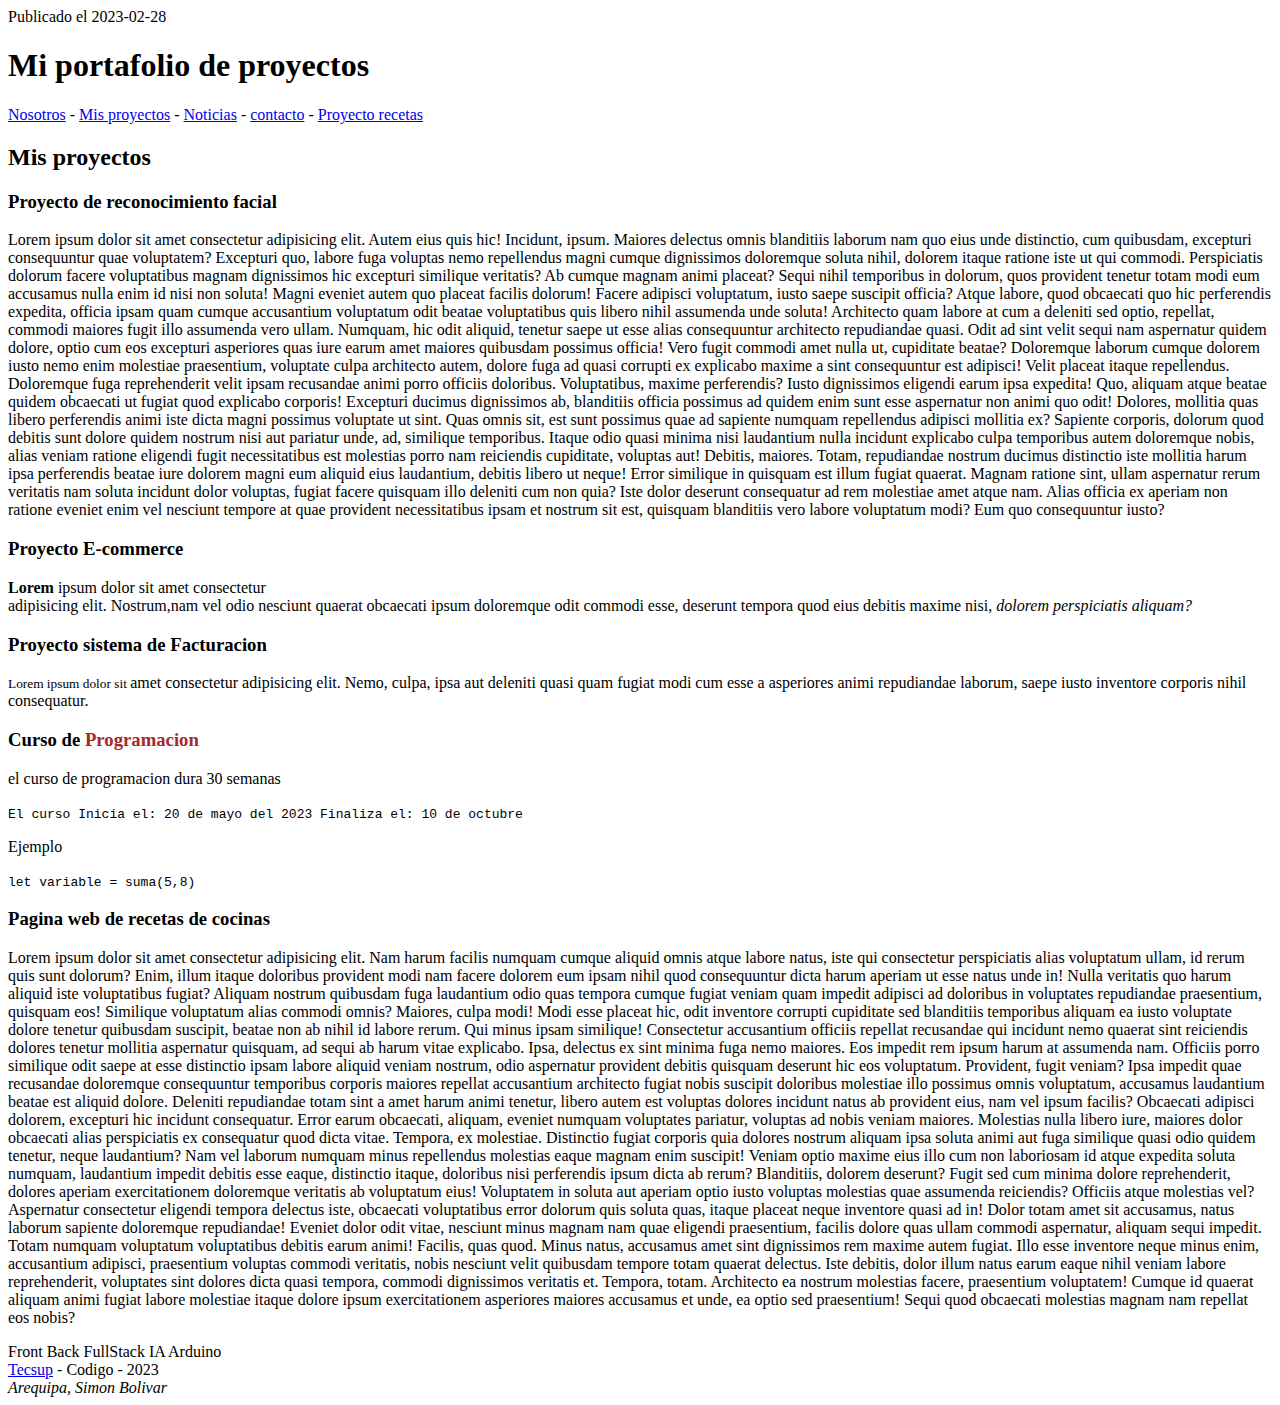
<file: Semana1/Dia1/index.html>
<!DOCTYPE html>

<html lang="es">
  <head>
    <style>
      .resaltar {
        color: brown;
      }
    </style>
  </head>
  <body>
    <header>
      <time datetime="2023-02-28" pubdate> Publicado el 2023-02-28</time>
      <h1>Mi portafolio de proyectos</h1>
    </header>
    <nav>
      <a href="https://www.google.com" target="_blank">Nosotros</a> -
      <a href="https://www.google.com" target="_blank">Mis proyectos</a> -
      <a href="https://www.youtube.com" target="_blank">Noticias</a> -
      <a href="https://www.youtube.com" target="_blank">contacto</a> -
      <a href="#recetas">Proyecto recetas </a>
    </nav>
    <main>
      <section>
        <h2>Mis proyectos</h2>
        <article>
          <h3>Proyecto de reconocimiento facial</h3>
          <p>
            Lorem ipsum dolor sit amet consectetur adipisicing elit. Autem eius
            quis hic! Incidunt, ipsum. Maiores delectus omnis blanditiis laborum
            nam quo eius unde distinctio, cum quibusdam, excepturi consequuntur
            quae voluptatem? Excepturi quo, labore fuga voluptas nemo
            repellendus magni cumque dignissimos doloremque soluta nihil,
            dolorem itaque ratione iste ut qui commodi. Perspiciatis dolorum
            facere voluptatibus magnam dignissimos hic excepturi similique
            veritatis? Ab cumque magnam animi placeat? Sequi nihil temporibus in
            dolorum, quos provident tenetur totam modi eum accusamus nulla enim
            id nisi non soluta! Magni eveniet autem quo placeat facilis dolorum!
            Facere adipisci voluptatum, iusto saepe suscipit officia? Atque
            labore, quod obcaecati quo hic perferendis expedita, officia ipsam
            quam cumque accusantium voluptatum odit beatae voluptatibus quis
            libero nihil assumenda unde soluta! Architecto quam labore at cum a
            deleniti sed optio, repellat, commodi maiores fugit illo assumenda
            vero ullam. Numquam, hic odit aliquid, tenetur saepe ut esse alias
            consequuntur architecto repudiandae quasi. Odit ad sint velit sequi
            nam aspernatur quidem dolore, optio cum eos excepturi asperiores
            quas iure earum amet maiores quibusdam possimus officia! Vero fugit
            commodi amet nulla ut, cupiditate beatae? Doloremque laborum cumque
            dolorem iusto nemo enim molestiae praesentium, voluptate culpa
            architecto autem, dolore fuga ad quasi corrupti ex explicabo maxime
            a sint consequuntur est adipisci! Velit placeat itaque repellendus.
            Doloremque fuga reprehenderit velit ipsam recusandae animi porro
            officiis doloribus. Voluptatibus, maxime perferendis? Iusto
            dignissimos eligendi earum ipsa expedita! Quo, aliquam atque beatae
            quidem obcaecati ut fugiat quod explicabo corporis! Excepturi
            ducimus dignissimos ab, blanditiis officia possimus ad quidem enim
            sunt esse aspernatur non animi quo odit! Dolores, mollitia quas
            libero perferendis animi iste dicta magni possimus voluptate ut
            sint. Quas omnis sit, est sunt possimus quae ad sapiente numquam
            repellendus adipisci mollitia ex? Sapiente corporis, dolorum quod
            debitis sunt dolore quidem nostrum nisi aut pariatur unde, ad,
            similique temporibus. Itaque odio quasi minima nisi laudantium nulla
            incidunt explicabo culpa temporibus autem doloremque nobis, alias
            veniam ratione eligendi fugit necessitatibus est molestias porro nam
            reiciendis cupiditate, voluptas aut! Debitis, maiores. Totam,
            repudiandae nostrum ducimus distinctio iste mollitia harum ipsa
            perferendis beatae iure dolorem magni eum aliquid eius laudantium,
            debitis libero ut neque! Error similique in quisquam est illum
            fugiat quaerat. Magnam ratione sint, ullam aspernatur rerum
            veritatis nam soluta incidunt dolor voluptas, fugiat facere quisquam
            illo deleniti cum non quia? Iste dolor deserunt consequatur ad rem
            molestiae amet atque nam. Alias officia ex aperiam non ratione
            eveniet enim vel nesciunt tempore at quae provident necessitatibus
            ipsam et nostrum sit est, quisquam blanditiis vero labore voluptatum
            modi? Eum quo consequuntur iusto?
          </p>
        </article>
        <article>
          <h3>Proyecto E-commerce</h3>
          <p>
            <strong>Lorem</strong> ipsum dolor sit amet consectetur <br />
            adipisicing elit. Nostrum,nam vel odio nesciunt quaerat obcaecati
            ipsum doloremque odit commodi esse, deserunt tempora quod eius
            debitis maxime nisi, <em>dolorem perspiciatis aliquam?</em>
          </p>
        </article>

        <article>
          <h3>Proyecto sistema de Facturacion</h3>
          <p>
            <small>Lorem ipsum dolor sit </small> amet consectetur adipisicing
            elit. Nemo, culpa, ipsa aut deleniti quasi quam fugiat modi cum esse
            a asperiores animi repudiandae laborum, saepe iusto inventore
            corporis nihil consequatur.
          </p>
        </article>
        <article>
          <h3>Curso de <span class="resaltar">Programacion</span></h3>
          <p>el curso de programacion dura 30 semanas</p>
          <code>
            El curso Inicia el: 20 de mayo del 2023 Finaliza el: 10 de octubre
          </code>
          <p>Ejemplo</p>
          <code> let variable = suma(5,8) </code>
        </article>
        <article>
          <h3 id="recetas">Pagina web de recetas de cocinas</h3>
          <p>
            Lorem ipsum dolor sit amet consectetur adipisicing elit. Nam harum facilis numquam cumque aliquid omnis atque labore natus, iste qui consectetur perspiciatis alias voluptatum ullam, id rerum quis sunt dolorum?
            Enim, illum itaque doloribus provident modi nam facere dolorem eum ipsam nihil quod consequuntur dicta harum aperiam ut esse natus unde in! Nulla veritatis quo harum aliquid iste voluptatibus fugiat?
            Aliquam nostrum quibusdam fuga laudantium odio quas tempora cumque fugiat veniam quam impedit adipisci ad doloribus in voluptates repudiandae praesentium, quisquam eos! Similique voluptatum alias commodi omnis? Maiores, culpa modi!
            Modi esse placeat hic, odit inventore corrupti cupiditate sed blanditiis temporibus aliquam ea iusto voluptate dolore tenetur quibusdam suscipit, beatae non ab nihil id labore rerum. Qui minus ipsam similique!
            Consectetur accusantium officiis repellat recusandae qui incidunt nemo quaerat sint reiciendis dolores tenetur mollitia aspernatur quisquam, ad sequi ab harum vitae explicabo. Ipsa, delectus ex sint minima fuga nemo maiores.
            Eos impedit rem ipsum harum at assumenda nam. Officiis porro similique odit saepe at esse distinctio ipsam labore aliquid veniam nostrum, odio aspernatur provident debitis quisquam deserunt hic eos voluptatum.
            Provident, fugit veniam? Ipsa impedit quae recusandae doloremque consequuntur temporibus corporis maiores repellat accusantium architecto fugiat nobis suscipit doloribus molestiae illo possimus omnis voluptatum, accusamus laudantium beatae est aliquid dolore.
            Deleniti repudiandae totam sint a amet harum animi tenetur, libero autem est voluptas dolores incidunt natus ab provident eius, nam vel ipsum facilis? Obcaecati adipisci dolorem, excepturi hic incidunt consequatur.
            Error earum obcaecati, aliquam, eveniet numquam voluptates pariatur, voluptas ad nobis veniam maiores. Molestias nulla libero iure, maiores dolor obcaecati alias perspiciatis ex consequatur quod dicta vitae. Tempora, ex molestiae.
            Distinctio fugiat corporis quia dolores nostrum aliquam ipsa soluta animi aut fuga similique quasi odio quidem tenetur, neque laudantium? Nam vel laborum numquam minus repellendus molestias eaque magnam enim suscipit!
            Veniam optio maxime eius illo cum non laboriosam id atque expedita soluta numquam, laudantium impedit debitis esse eaque, distinctio itaque, doloribus nisi perferendis ipsum dicta ab rerum? Blanditiis, dolorem deserunt?
            Fugit sed cum minima dolore reprehenderit, dolores aperiam exercitationem doloremque veritatis ab voluptatum eius! Voluptatem in soluta aut aperiam optio iusto voluptas molestias quae assumenda reiciendis? Officiis atque molestias vel?
            Aspernatur consectetur eligendi tempora delectus iste, obcaecati voluptatibus error dolorum quis soluta quas, itaque placeat neque inventore quasi ad in! Dolor totam amet sit accusamus, natus laborum sapiente doloremque repudiandae!
            Eveniet dolor odit vitae, nesciunt minus magnam nam quae eligendi praesentium, facilis dolore quas ullam commodi aspernatur, aliquam sequi impedit. Totam numquam voluptatum voluptatibus debitis earum animi! Facilis, quas quod.
            Minus natus, accusamus amet sint dignissimos rem maxime autem fugiat. Illo esse inventore neque minus enim, accusantium adipisci, praesentium voluptas commodi veritatis, nobis nesciunt velit quibusdam tempore totam quaerat delectus.
            Iste debitis, dolor illum natus earum eaque nihil veniam labore reprehenderit, voluptates sint dolores dicta quasi tempora, commodi dignissimos veritatis et. Tempora, totam. Architecto ea nostrum molestias facere, praesentium voluptatem!
            Cumque id quaerat aliquam animi fugiat labore molestiae itaque dolore ipsum exercitationem asperiores maiores accusamus et unde, ea optio sed praesentium! Sequi quod obcaecati molestias magnam nam repellat eos nobis?
          </p>
        </article>
      </section>
      <!-- a continuacion tenemos el aside-->
      <aside>Front Back FullStack IA Arduino</aside>
    </main>
    <footer>
      <a href="https://www.tecsup.edu.pe/" target="_blank">Tecsup</a> - Codigo -
      2023
      <address>Arequipa, Simon Bolivar</address>
    </footer>
  </body>
</html>
</file>
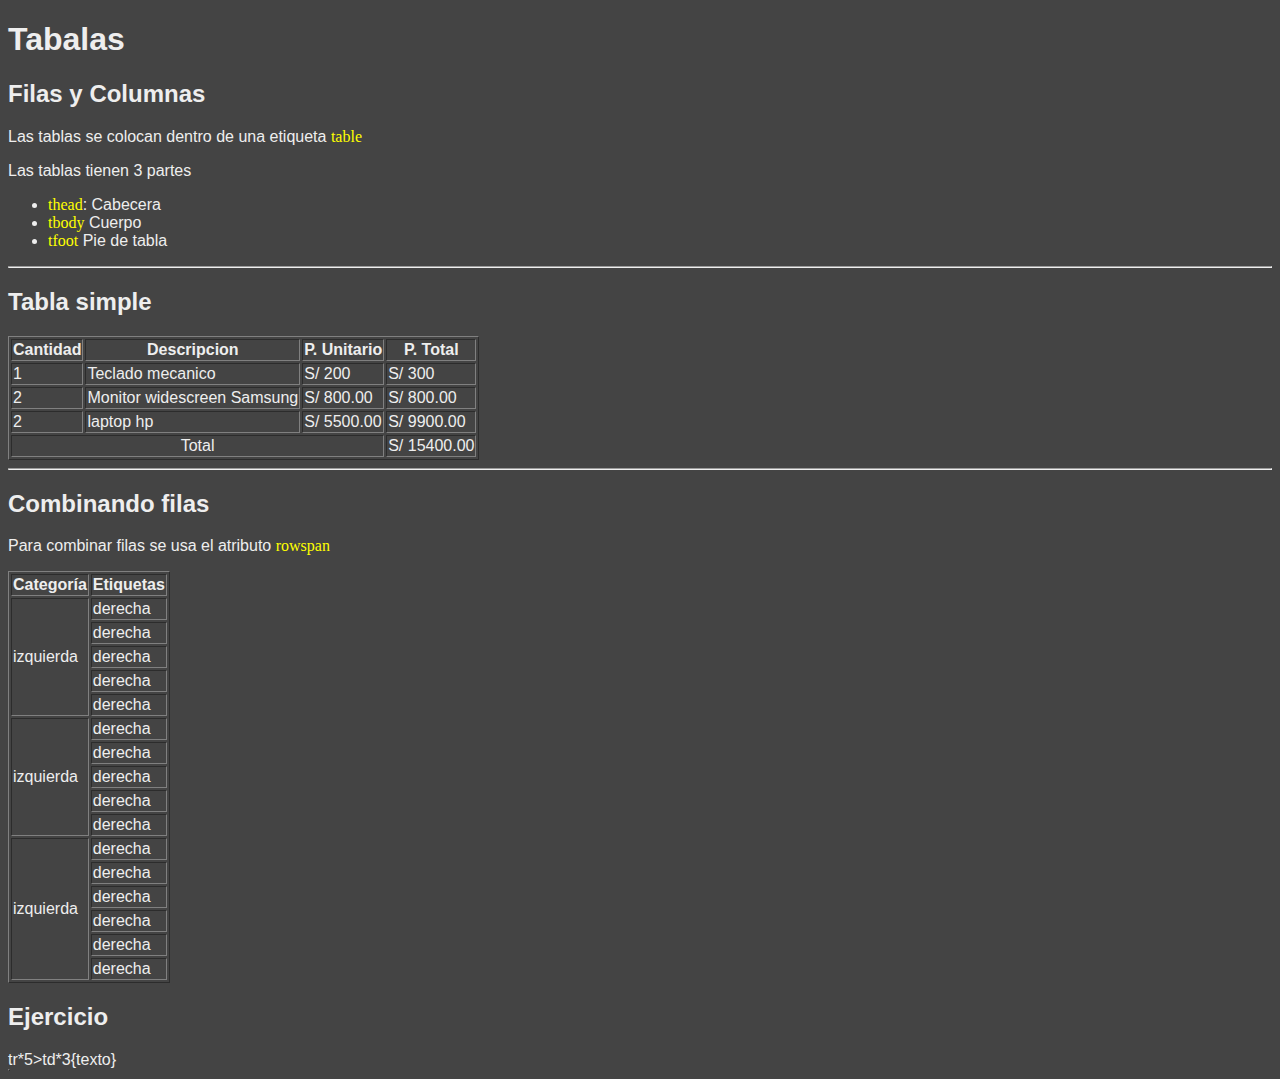
<file: Semana1/Dia3/tabla.html>
<!DOCTYPE html>
<html lang="en">
  <head>
    <meta charset="UTF-8" />
    <meta http-equiv="X-UA-Compatible" content="IE=edge" />
    <meta name="viewport" content="width=device-width, initial-scale=1.0" />
    <title>Document</title>

    <style>
      * {
        background-color: #444;
        color: #eee;
        font-family: sans-serif;
      }
      code {
        font-family: consolas;
        color: yellow;
      }
    </style>
  </head>
  <body>
    <header>
      <h1>Tabalas</h1>
    </header>
    <main>
      <section>
        <h2>Filas y Columnas</h2>
        <p>Las tablas se colocan dentro de una etiqueta <code>table</code></p>
        <p>Las tablas tienen 3 partes</p>
        <ul>
          <li><code>thead</code>: Cabecera</li>
          <li><code>tbody</code> Cuerpo</li>
          <li><code>tfoot</code> Pie de tabla</li>
        </ul>
      </section>
      <hr />
      <section>
        <h2>Tabla simple</h2>
        <table border="1">
          <thead>
            <tr>
              <th>Cantidad</th>
              <th>Descripcion</th>
              <th>P. Unitario</th>
              <th>P. Total</th>
            </tr>
          </thead>
          <tbody>
            <tr>
              <td>1</td>
              <td>Teclado mecanico</td>
              <td>S/ 200</td>
              <td>S/ 300</td>
            </tr>
            <tr>
              <td>2</td>
              <td>Monitor widescreen Samsung</td>
              <td>S/ 800.00</td>
              <td>S/ 800.00</td>
            </tr>
            <tr>
              <td>2</td>
              <td>laptop hp</td>
              <td>S/ 5500.00</td>
              <td>S/ 9900.00</td>
            </tr>
          </tbody>
          <tfoot>
            <td colspan="3" align="center">Total</td>
            <td>S/ 15400.00</td>
          </tfoot>
        </table>
      </section>
      <hr />
      <section>
        <h2>Combinando filas</h2>
        <p>Para combinar filas se usa el atributo <code>rowspan</code></p>
        <table border="1">
          <thead>
            <tr>
              <th>Categoría</th>
              <th>Etiquetas</th>
            </tr>
          </thead>
          <tbody>
            <tr>
              <td rowspan="5">izquierda</td>
              <td>derecha</td>
            </tr>
            <tr>
              <td>derecha</td>
            </tr>
            <tr>
              <td>derecha</td>
            </tr>
            <tr>
              <td>derecha</td>
            </tr>
            <tr>
              <td>derecha</td>
            </tr>
            <tr>
              <td rowspan="5">izquierda</td>
              <td>derecha</td>
            </tr>
            <tr>
              <td>derecha</td>
            </tr>
            <tr>
              <td>derecha</td>
            </tr>
            <tr>
              <td>derecha</td>
            </tr>
            <tr>
              <td>derecha</td>
            </tr>
            <tr>
              <td rowspan="6">izquierda</td>
              <td>derecha</td>
            </tr>
            <tr>
              <td>derecha</td>
            </tr>
            <tr>
              <td>derecha</td>
            </tr>
            <tr>
              <td>derecha</td>
            </tr>
            <tr>
              <td>derecha</td>
            </tr>
            <tr>
              <td>derecha</td>
            </tr>
          </tbody>
        </table>
      </section>
      <section>
        <h2>Ejercicio</h2>
        <table border="1">
            <tbody>
                tr*5>td*3{texto}

            </tbody>
           


        </table>
      </section>
    </main>
  </body>
</html>
</file>
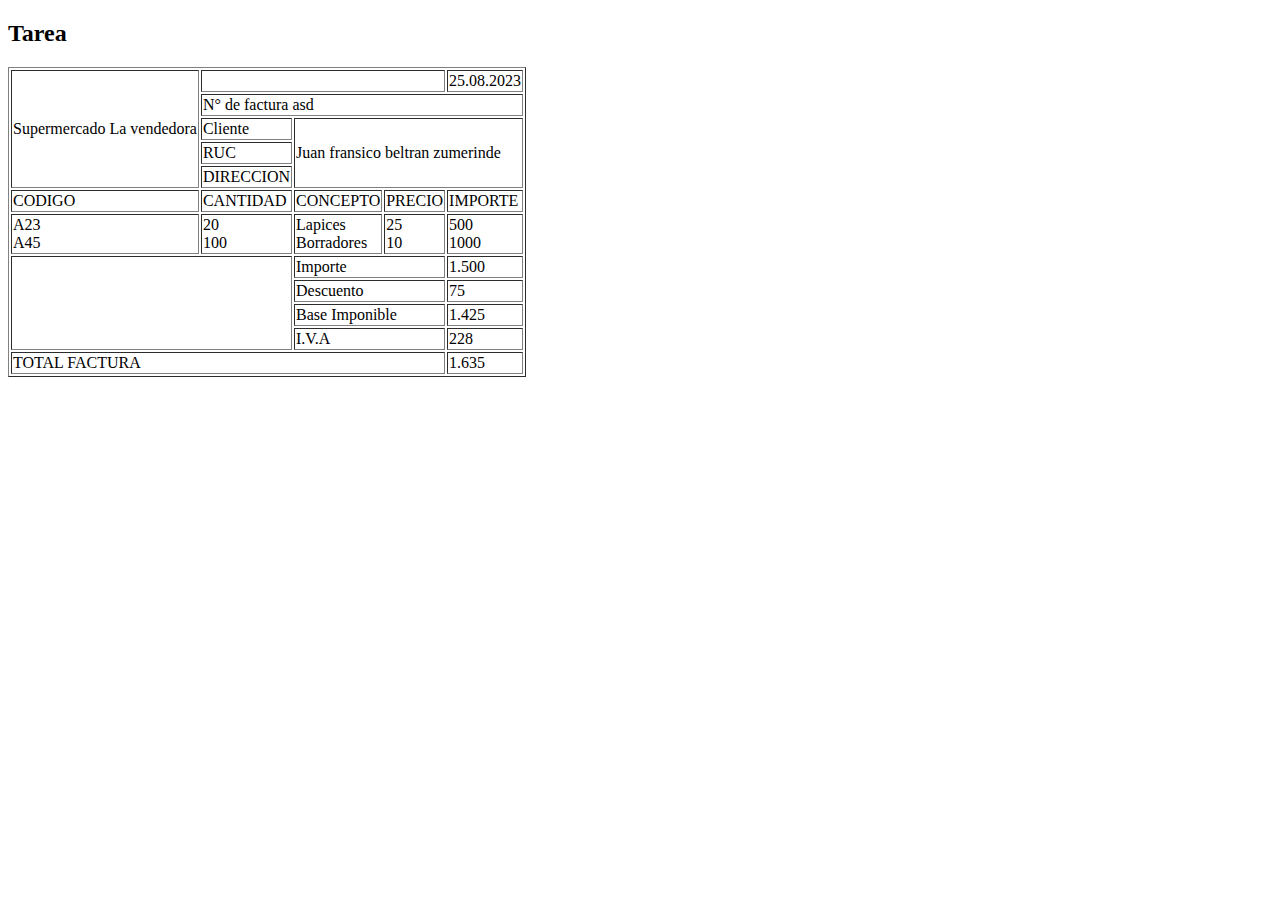
<file: Semana1/Dia3/Tarea.html>
<!DOCTYPE html>
<html lang="en">
  <head>
    <meta charset="UTF-8" />
    <meta http-equiv="X-UA-Compatible" content="IE=edge" />
    <meta name="viewport" content="width=device-width, initial-scale=1.0" />
    <title>Document</title>
  </head>
  <body>
    <main>
      <section>
        <h2>Tarea</h2>
        <table border="1">
          <tbody>
            <tr>
              <td rowspan="5">Supermercado La vendedora</td>
              <td colspan="3"></td>
              <td>25.08.2023</td>
            </tr>
            <tr>
              <td colspan="4">N° de factura asd</td>
            </tr>
            <tr>
              <td>Cliente</td>

              <td rowspan="3" colspan="3">Juan fransico beltran zumerinde</td>
            </tr>
            <tr>
              <td>RUC</td>
            </tr>
            <tr>
              <td>DIRECCION</td>
            </tr>
            <tr>
              <td>CODIGO</td>
              <td>CANTIDAD</td>
              <td>CONCEPTO</td>
              <td>PRECIO</td>
              <td>IMPORTE</td>
            </tr>
            <tr>
              <td>
                A23 <br />
                A45
              </td>
              <td>20 <br />100</td>
              <td>Lapices <br />Borradores</td>
              <td>25 <br />10</td>
              <td>500 <br />1000</td>
            </tr>
            <tr>
              <td rowspan="4" colspan="2"></td>
              <td colspan="2">Importe</td>
              <td>1.500</td>
            </tr>
            <tr>
              <td colspan="2">Descuento</td>

              <td>75</td>
            </tr>
            <tr>
              <td colspan="2">Base Imponible</td>

              <td>1.425</td>
            </tr>
            <tr>
              <td colspan="2s">I.V.A</td>

              <td>228</td>
            </tr>
            <tr>
              <td colspan="4">TOTAL FACTURA</td>

              <td>1.635</td>
            </tr>
          </tbody>
        </table>
      </section>
    </main>
  </body>
</html>
</file>
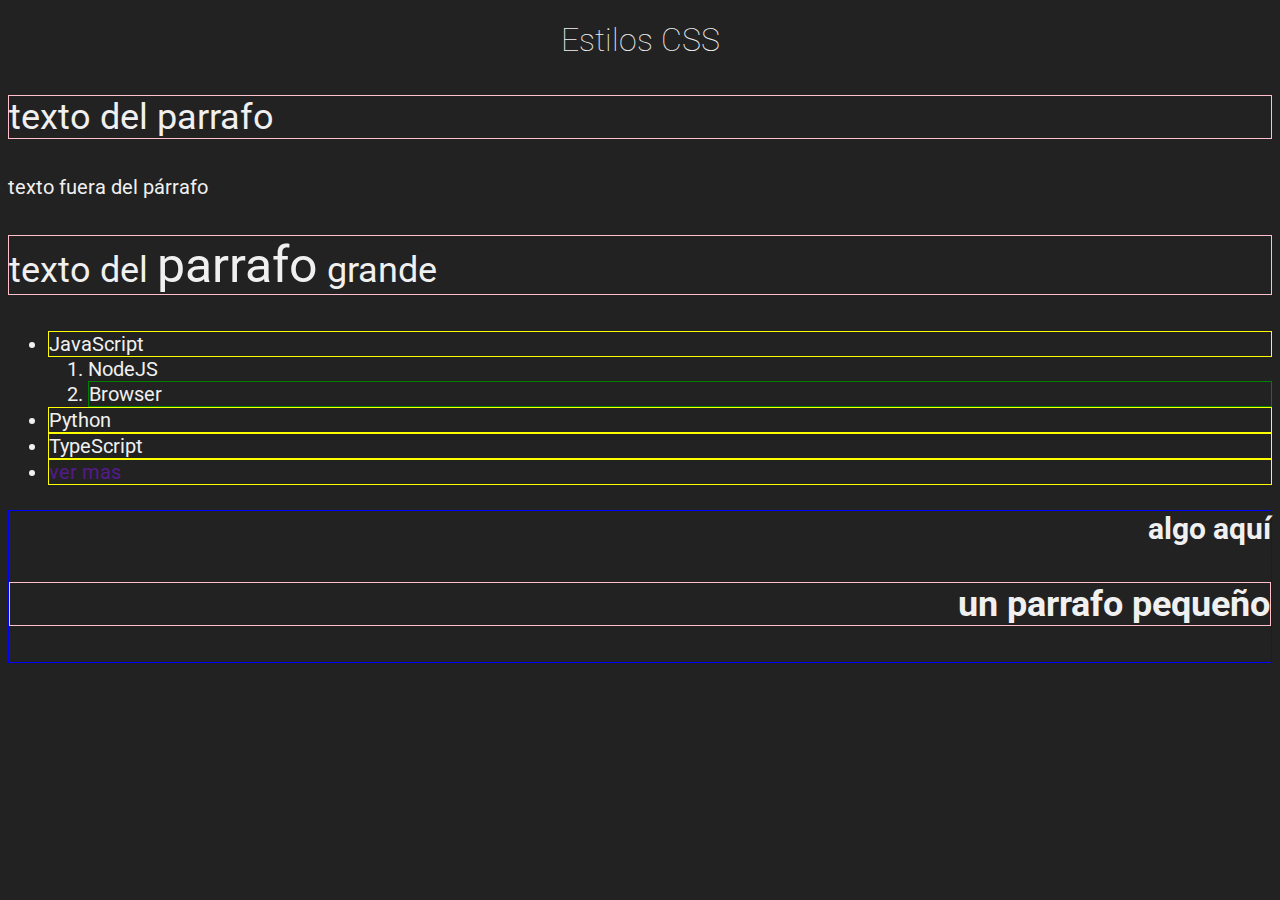
<file: Semana2/Dia1/repaso.html>
<!DOCTYPE html>
<html lang="en">
	<head>
		<meta charset="UTF-8" />
		<meta http-equiv="X-UA-Compatible" content="IE=edge" />
		<meta name="viewport" content="width=device-width, initial-scale=1.0" />
		<title>Document</title>
		<style>
			@import url('https://fonts.googleapis.com/css2?family=Roboto:wght@100;300;400;500;700;900&display=swap');
			body {
				color: rgb(240, 240, 240);
				background-color: #222222;
				font-family: 'Roboto', sans-serif;
			}
			section {
				font-size: 20px;
			}
			p {
				font-size: 36px;
				border: 1px solid pink;
			}
			/* todos los elementos de clase "rojo" que sean descendientes(en cualquier nivel)  de la clase "grande" */
			.grande .rojo {
				font-size: 50px;
			}
			/* Todos los hijos directos "li" (en primer grado)  de un elemento "ul"*/
			ul > li {
				border: 1px solid yellow;
			}

			ol li:nth-child(2) {
				border: 1px solid green;
			}

			h1 {
				font-weight: 100;
				text-align: center;
			}
			h2 {
				text-align: right;
				border: 1px solid blue;
			}
			a {
				text-decoration: none;
			}
		</style>
	</head>
	<body>
		<h1>Estilos CSS</h1>
		<section>
			<p>texto del parrafo</p>
			texto fuera del párrafo
			<p class="grande">texto del <span class="rojo">parrafo</span> grande</p>
		</section>
		<section>
			<ul>
				<li>JavaScript</li>
				<ol>
					<li>NodeJS</li>
					<li>Browser</li>
				</ol>
				<li>Python</li>
				<li>TypeScript</li>
				<li>
					<a href="">ver mas</a>
				</li>
			</ul>
		</section>
		<section>
			<h2>
				algo aquí
				<p>un parrafo pequeño</p>
			</h2>
		</section>
	</body>
</html>
</file>
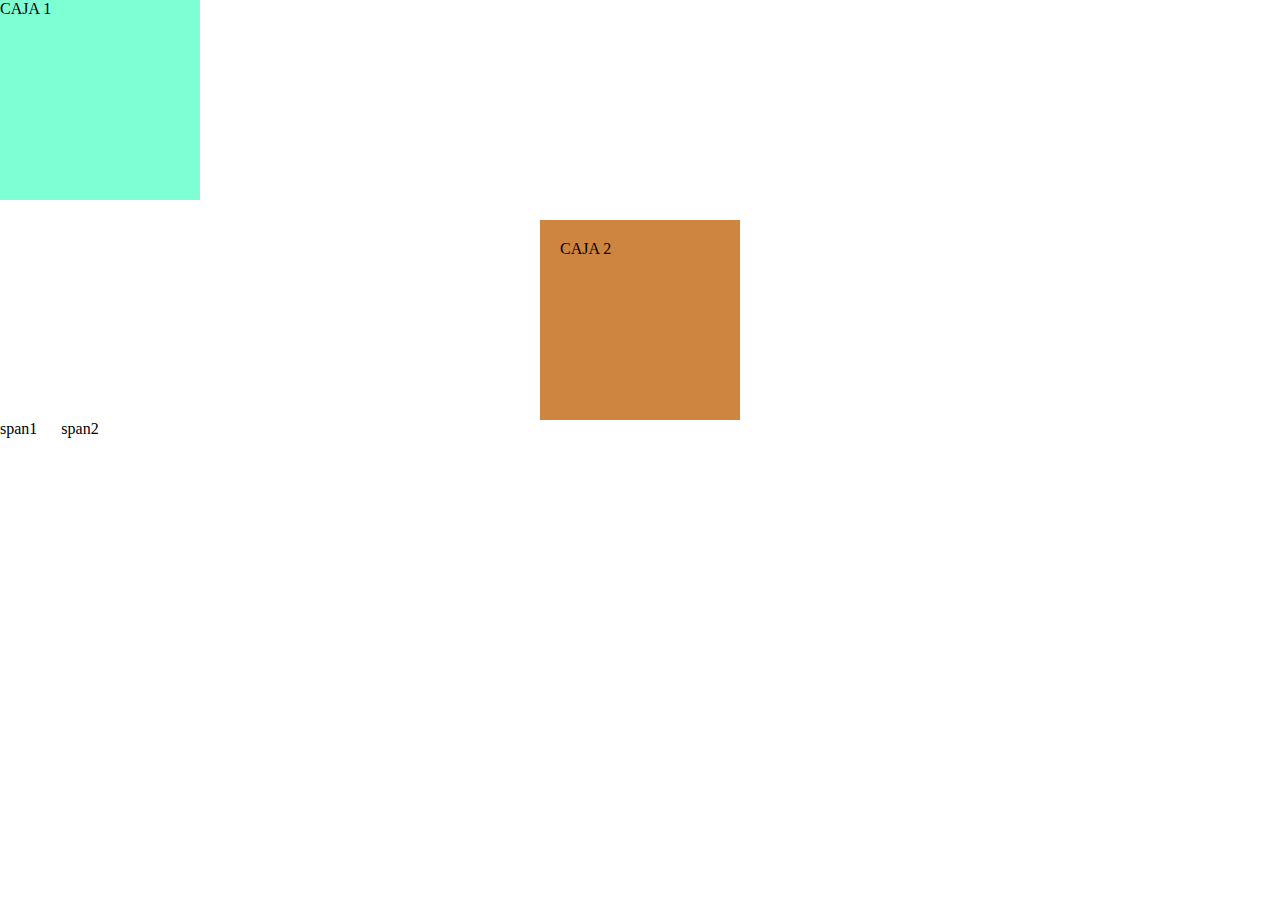
<file: Semana2/Dia2/01-margin-padding.html>
<!DOCTYPE html>
<html lang="en">
	<head>
		<meta charset="UTF-8" />
		<meta http-equiv="X-UA-Compatible" content="IE=edge" />
		<meta name="viewport" content="width=device-width, initial-scale=1.0" />
		<title>Document</title>
		<style>
			* {
				margin: 0;
				box-sizing: border-box;
				padding: 0;
			}
			.caja-1,
			.caja-2 {
				width: 200px;
				height: 200px;
				background-color: aquamarine;
			}
			.caja-1 {
				margin-bottom: 20px;
			}
			.caja-2 {
				/* margin: 20px; */
				/* margin-top: 20px; */
				background-color: peru;
				padding: 20px;
				margin-left: auto;
				margin-right: auto;
			}
		</style>
	</head>
	<body>
		<div class="caja-1">CAJA 1</div>
		<div class="caja-2">CAJA 2</div>
		<span style="margin-right: 10px">span1</span>
		<span style="margin-left: 10px">span2</span>
	</body>
</html>
</file>
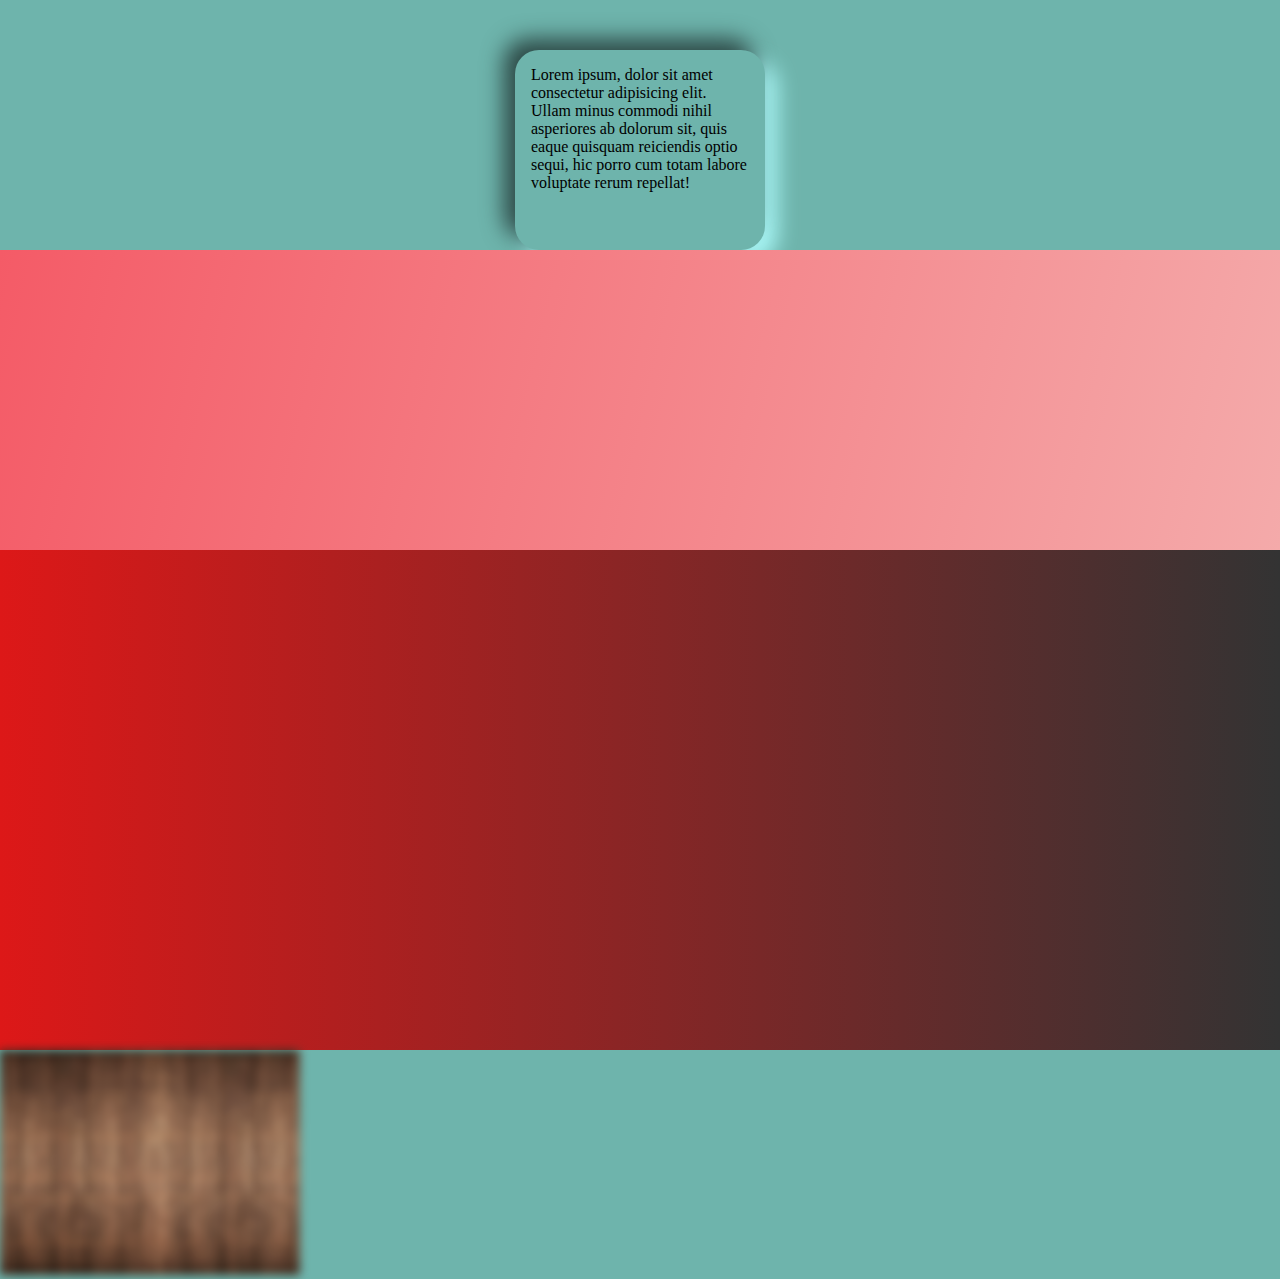
<file: Semana2/Dia2/03-sombras-gradientes.html>
<!DOCTYPE html>
<html lang="en">
	<head>
		<meta charset="UTF-8" />
		<meta http-equiv="X-UA-Compatible" content="IE=edge" />
		<meta name="viewport" content="width=device-width, initial-scale=1.0" />
		<title>Document</title>
		<style>
			* {
				margin: 0;
				box-sizing: border-box;
				padding: 0;
			}
			body {
				background: #6eb4ac;
			}
			.card {
				height: 200px;
				width: 250px;
				margin-left: auto;
				margin-right: auto;
				/* border: 1px solid #ccc; */
				/* box-shadow: #bbb 0px 0px 16px ; */
				/* border-radius: 8px; */
				margin-top: 50px;
				padding: 16px;

				border-radius: 24px;
				background: #6eb4ac;
				box-shadow: -11px -11px 22px #2c4845, 11px 11px 22px #b0ffff;
			}
			.caja-gradiente {
				height: 300px;
				background-image: -webkit-linear-gradient(top left, #f45b67, #f4aaaa);
			}
			.caja-gradiente-2 {
				height: 500px;
				background: #333333; /* fallback for old browsers */
				background: -webkit-linear-gradient(
					to right,
					#dd1818,
					#333333
				); /* Chrome 10-25, Safari 5.1-6 */
				background: linear-gradient(
					to right,
					#dd1818,
					#333333
				); /* W3C, IE 10+/ Edge, Firefox 16+, Chrome 26+, Opera 12+, Safari 7+ */
			}
			.caja-blur {
				filter: blur(5px) grayscale(0.3);
				cursor: pointer;
			}
			.caja-blur:hover {
				filter: blur(0px);
			}
		</style>
	</head>
	<body>
		<div class="card">
			Lorem ipsum, dolor sit amet consectetur adipisicing elit. Ullam minus
			commodi nihil asperiores ab dolorum sit, quis eaque quisquam reiciendis
			optio sequi, hic porro cum totam labore voluptate rerum repellat!
		</div>
		<div class="caja-gradiente"></div>
		<div class="caja-gradiente-2"></div>
		<div class="caja-blur">
			<img src="./maderatextura.png" alt="" />
		</div>
	</body>
</html>
</file>
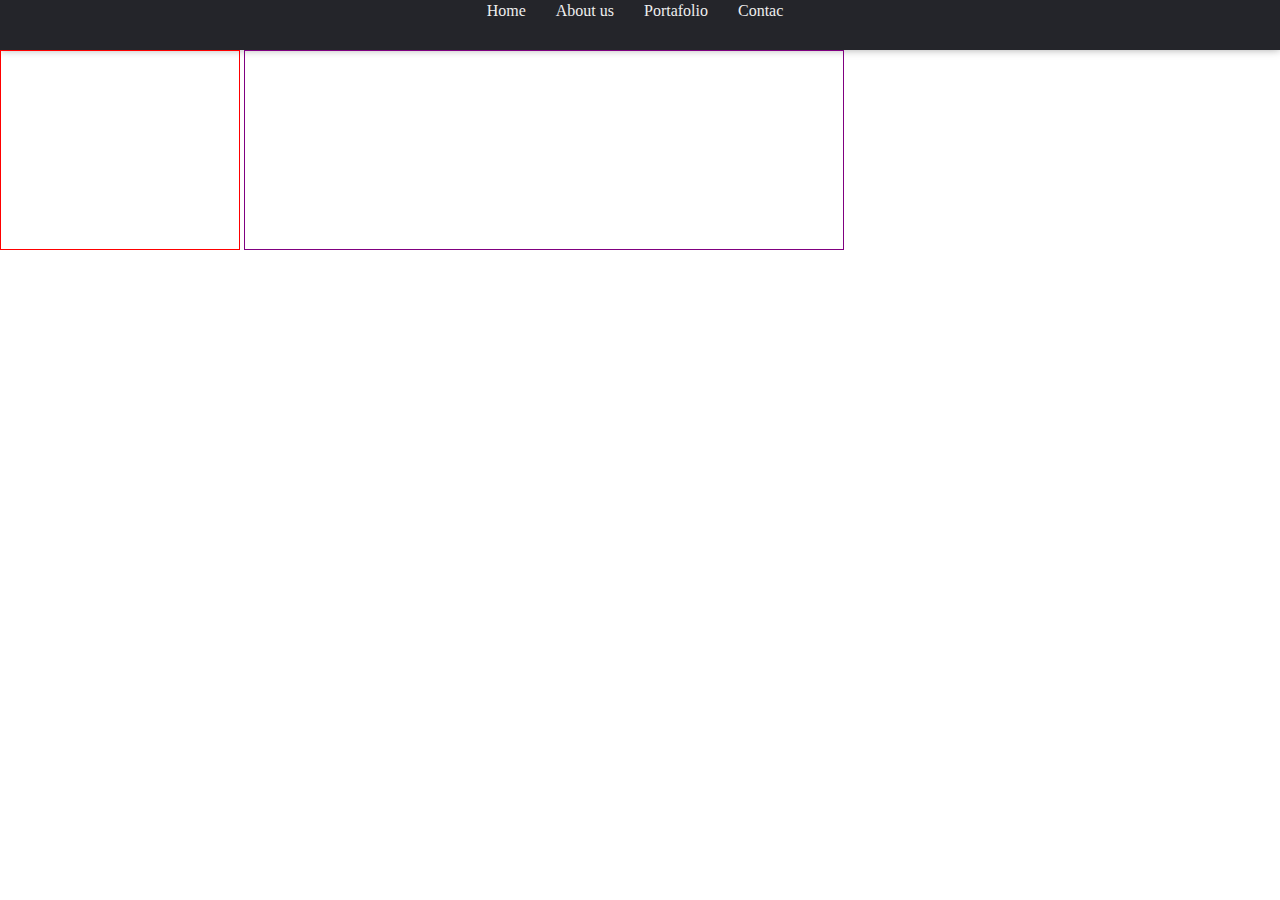
<file: Semana2/Dia3/02-cajas-display.html>
<!DOCTYPE html>
<html lang="en">
<head>
  <meta charset="UTF-8" />
  <meta http-equiv="X-UA-Compatible" content="IE=edge" />
  <meta name="viewport" content="width=device-width, initial-scale=1.0" />
  <link rel="stylesheet" href="./02-cajas-display.css">
  <title>Document</title>
</head>
<body>
  <header>
    <nav class="navbar">
      <ul class="navbar__list">
        <li class="navbar__list-item">Home</li>
        <li class="navbar__list-item">About us</li>
        <li class="navbar__list-item">Portafolio</li>
        <li class="navbar__list-item active">Contac</li>
      </ul>
    </nav>
  </header>
  <main class="main">
    <section class="main__sidebar"></section>
    <section class="main__principal"></section>
  </main>
</body>
</html>
</file>
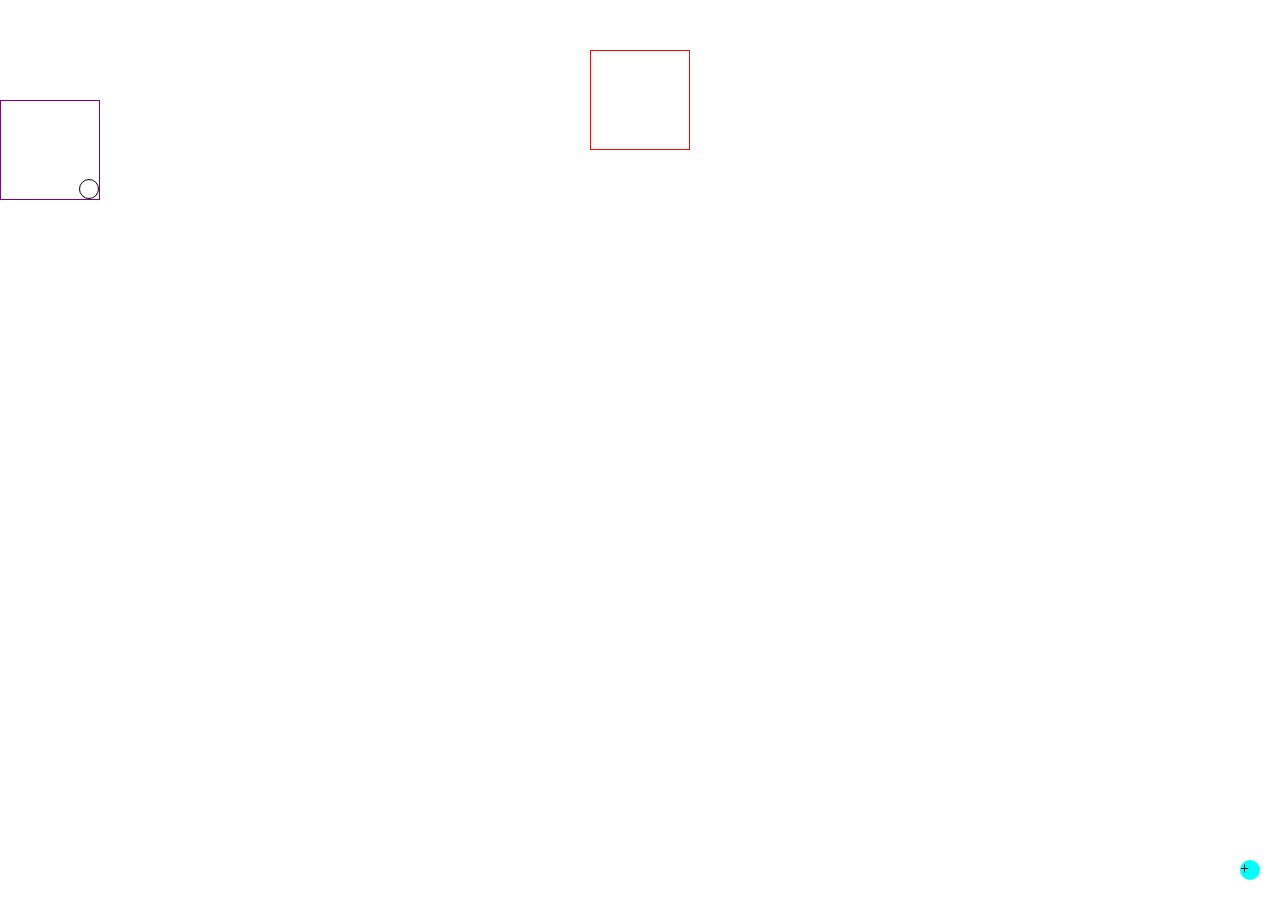
<file: Semana2/Dia3/03-position.html>
<!DOCTYPE html>
<html lang="es">
<head>
  <meta charset="UTF-8">
  <meta http-equiv="X-UA-Compatible" content="IE=edge">
  <meta name="viewport" content="width=device-width, initial-scale=1.0">
  <link rel="stylesheet" href="./03-position.css">
  <title>Document</title>
</head>
<body>
  <div class="caja-1"></div>
  <div class="caja-2">
    <div class="circulo-2"></div>
  </div>
  <div class="action-button">+</div>
</body>
</html>
</file>
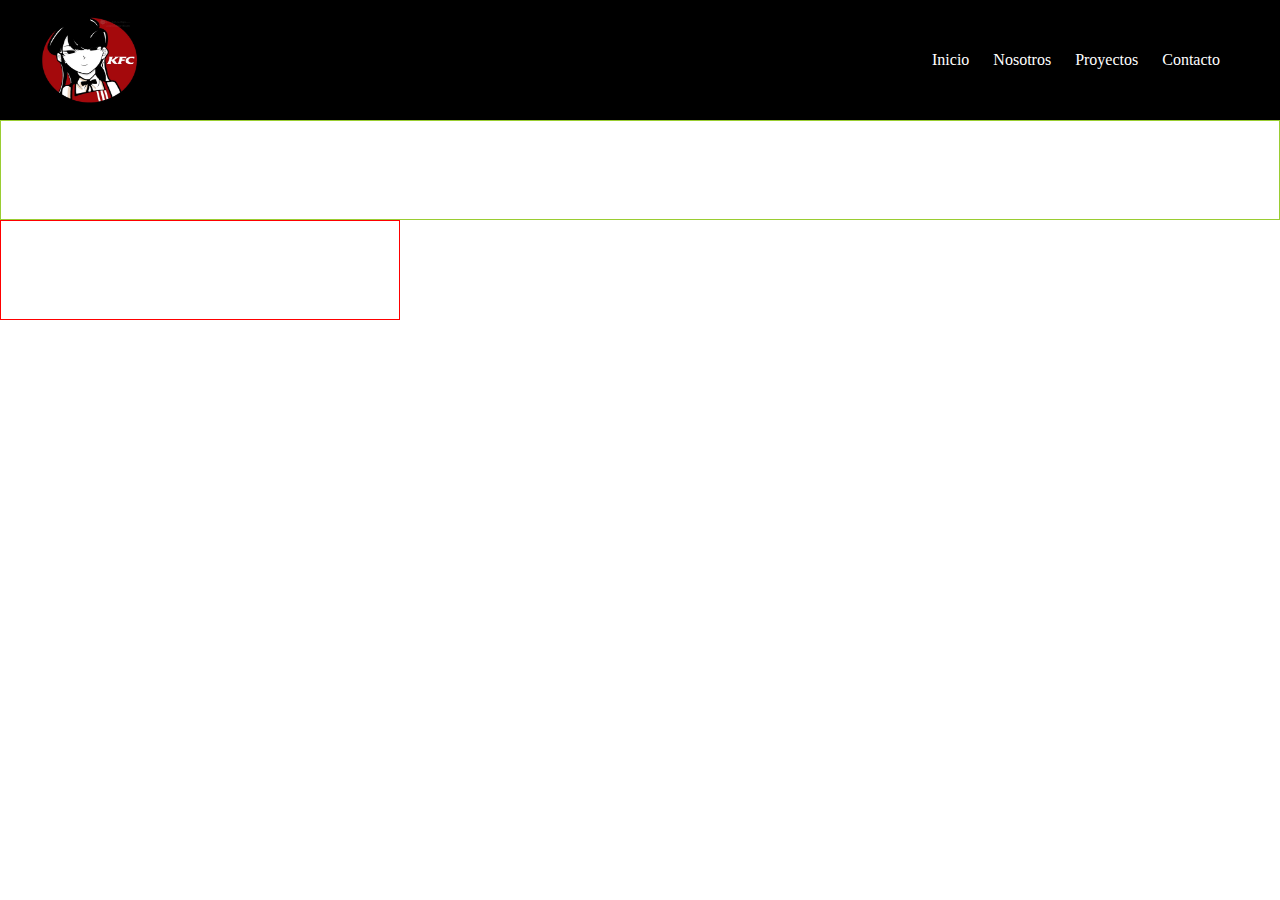
<file: Semana2/Dia4/02-header.html>
<!DOCTYPE html>
<html lang="es">
<head>
  <meta charset="UTF-8">
  <meta http-equiv="X-UA-Compatible" content="IE=edge">
  <meta name="viewport" content="width=device-width, initial-scale=1.0">
  <link rel="stylesheet" href="./02-header.css">
  <title>header</title>
</head>

<body>
  <header>
    <section class="navegacion">
      <div class="logo">
        <img src="./kfc.webp" alt="" width="100px" height="100px" />
      </div>
      <div>
        <nav class="navbar">
          <ul class="navbar__list">
            <li class="navbar__list-item">Inicio</li>
            <li class="navbar__list-item">Nosotros</li>
            <li class="navbar__list-item">Proyectos</li>
            <li class="navbar__list-item active">Contacto</li>
          </ul>
        </nav>
      </div>
    </section>
  </header>
  <main class="main">
    <section class="main__sidebar">
      
    </section>
    <section class="main__principal"></section>
  </main>
</body>
</html>
</file>
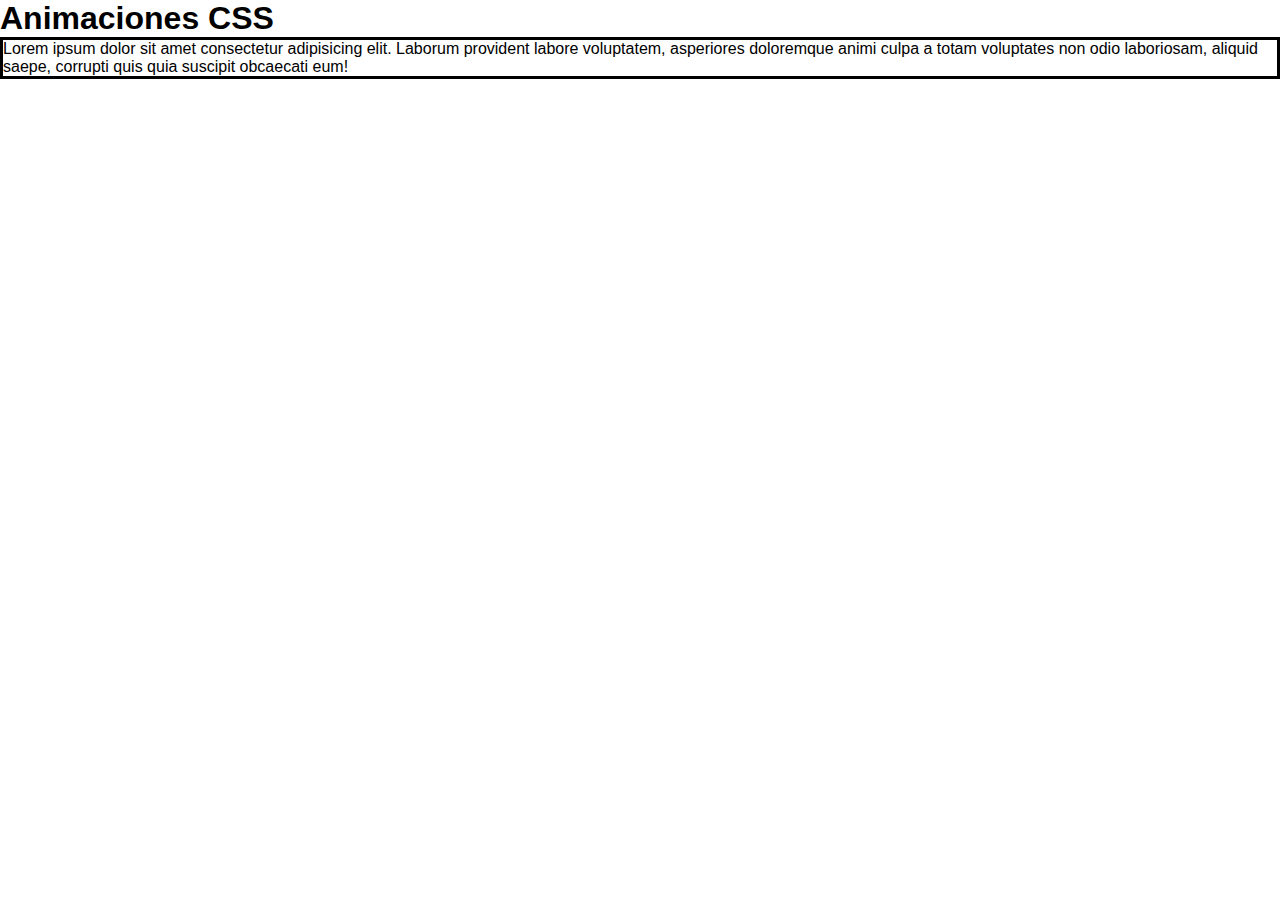
<file: Semana2/Dia5/01-animaciones.html>
<!DOCTYPE html>
<html lang="en">
<head>
    <meta charset="UTF-8">
    <meta http-equiv="X-UA-Compatible" content="IE=edge">
    <meta name="viewport" content="width=device-width, initial-scale=1.0">
    <link rel="stylesheet" href="./01-animaciones.css">
    <title>Animaciones</title>
</head>
<body>
    <section>
        <h1>Animaciones CSS</h1>
        <p class="texo-animado">Lorem ipsum dolor sit amet consectetur adipisicing elit. Laborum provident labore voluptatem, asperiores doloremque animi culpa a totam voluptates non odio laboriosam, aliquid saepe, corrupti quis quia suscipit obcaecati eum!</p>

        <!-- <h2>Imagenes Animadas</h2>
        <img class="image-animada" src="./image-avatar.png" alt="">

        <h2   h2>cajas</h2>
        <div class="box-uno"></div>
        <h2>ball</h2>
        <div class="ball-uno"></div> -->
    </section>
</body>
</html>
</file>
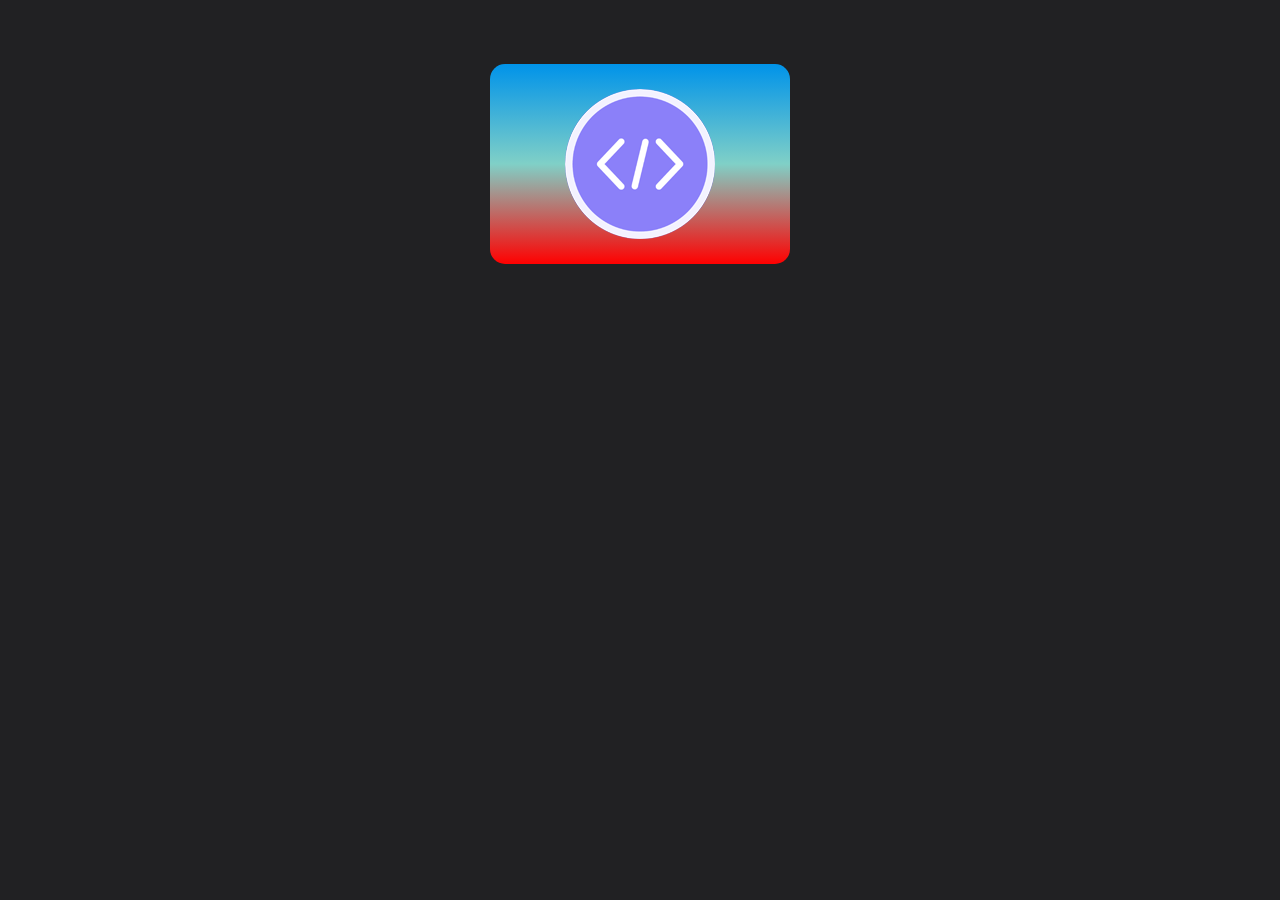
<file: Semana2/Dia6/card.html>
<!DOCTYPE html>
<html lang="en">
  <head>
    <meta charset="UTF-8" />
    <meta http-equiv="X-UA-Compatible" content="IE=edge" />
    <meta name="viewport" content="width=device-width, initial-scale=1.0" />
    <link rel="stylesheet" href="./card.css">
    <title>Card Rotation</title>
  </head>
  <body>
    <div class="giratorio">
      <div class="contenido">
        <div class="contenido-frente">
          <img src="./ic-logo.png" alt="logo" />
        </div>
        <div class="contenido-trasero">
          <img class="logo" src="./ic-logo.png" alt="logo" />
          <h1>Programador-Frontend</h1>
          <p>Web-Mobile-Desktop</p>
          <p>Contactame</p>
        </div>
      </div>
    </div>
  </body>
</html>
</file>
<file: Semana2/Dia3/02-cajas-display.css>
* {
  margin: 0;
  box-sizing: border-box;
  padding: 0;
}

.main__sidebar {
  width: 240px;
  border: 1px solid red;
  height: 200px;
  display: inline-block;
}

.main__principal {
  width: 600px;
  border: 1px solid purple;
  height: 200px;
  display: inline-block;
}

.navbar__list-item {
  display: inline-block;
  margin-right: 10px;
  border-radius: 10px;
  padding: 2px 8px;
  cursor: pointer;
}

.navbar__list-item:hover {
  background-color: #0287ab;
  transform: scale(1.15);
}
  

.navbar__list {
  list-style: none;
  text-align: center;
}

.navbar {
  height: 50px;
  box-shadow: #aaa 0px 0px 8px;
  background-color: #24252a;
  color: #eee;
}

/* .active {
  background-color: #0287ab;
  border-radius: 10px;
  padding: 2px 8px;
} */
</file>
<file: Semana2/Dia3/03-position.css>
* {
  margin: 0;
  box-sizing: border-box;
  padding: 0;
}

body {
  height: 100vh;
}

.caja-1,
.caja-2 {
  width: 100px;
  height: 100px;
}

.action-button {
  background-color: aqua;
  width: 20px;
  height: 20px;
  border-radius: 50%;
  position: fixed;
  bottom: 20px;
  right: 20px;
}

.caja-1 {
  border: 1px solid red;
  left: calc(50% - 50px);
  top: 50px;
  position: relative;
}

.caja-2 {
  border: 1px solid purple;
  position: relative;
}

.circulo-2 {
  width: 20px;
  height: 20px;
  border-radius: 50%;
  border: 1px solid black;
  position: absolute;
  bottom: 0;
  right: 0;
}
</file>
<file: Semana2/Dia4/02-header.css>
*{
  margin: 0;
  padding: 0;
  box-sizing: border-box;
}

.main{
}

.main__sidebar{
  height: 100px;
  width: 100%;
  border: 1px solid yellowgreen;
  
}

.main__principal{
  height: 100px;
  width: 400px;
  border: 1px solid red;
  
}

.navbar__list-item{
  display: inline-block;
  margin-right: 20px;
  transition: all 0.2s ease-in 0s;
  cursor: pointer;
}

.navegacion{
  padding-right: 40px;
  padding-left: 40px;
  height: 120px;
  width: 100%;
  background-color: black;
  color: white;
  display: flex;
  align-items: center;
  justify-content: space-between;
}

.navbar__list{
  text-align: center;
}

.navbar{

}

.navbar__list-item:hover{
  background-color: #a4090c;
  scale: 1.1;
  border-radius: 20px;
  padding: 2.5px 10px;
}

.logo{
  transition: all 0.5s ease-in-out 0s;
}

.logo:hover{
  transform: scale(1.1);
}
</file>
<file: Semana2/Dia5/01-animaciones.css>
*{
  margin: 0;
  padding: 0;
  box-sizing: border-box;
}


body{
  font-family: Verdana, Geneva, Tahoma, sans-serif;
  overflow-x:hidden;
}

/* aniamcion una  */

.texo-animado{
  /* una animacion esta compuesta por un nombre y un tiempo */
  animation-name: texto-volador;
  animation-duration: 8s;
  animation-iteration-count: infinite;
  border: solid;
}

/* activa animacion con keyframes */
@keyframes texto-volador{
  from{
      margin-left: 100%;
      width: 300%;
      background-color: aqua;
      border: none;
  }
  to{
      margin-left: -100%;
      background-color: brown;
      color: white;
      border: none;
  }

}

/* paso1 -nombras la animacion y su duration */

/* .image-animada{
  animation-name: image-resize;
  animation-duration: 10s;
  animation-iteration-count: infinite;
  width: 400px;
  height: 400px;
}

@keyframes image-resize{
  from{
      width: 20px;
      height: 20px;
  }
  to{
      width: 400px;
      height: 400px;
  }
}

.box-uno {
  height: 50px;
  width: 50px;
  background-color: red;
  animation-name: box-animation;
  animation-duration: 10s;
}

@keyframes image-resize{
  0%{
      background-color: black;
  }
  25%{
      background-color: sandybrown;
  }
  25%{
    background-color: sandybrown;
  25%{
      background-color: sandybrown;  
  }
} */
</file>
<file: Semana2/Dia6/card.css>
*{
  font-family: Verdana, Geneva, Tahoma, sans-serif, Cochin, Georgia, Times, 'Times New Roman', serif;
}

body{
  background-color: #212123;
  margin: 4rem;
  display: flex;
  justify-content: center;
  align-items: center;
}

.giratorio{
  background-color: transparent;
  width: 300px;
  height: 200px;
  perspective: 1000px;
}
.contenido{
  position: relative;
  width: 100%;
  height: 100%;
  text-align: center;
  transition: transform 0.8s;
  transform-style: preserve-3d;
}
/* el efecto */
.giratorio:hover .contenido{
  transform: rotateY(180deg);
}

.contenido-frente,.contenido-trasero{
  position: absolute;
  width: 100%;
  height: 100%;
  backface-visibility: hidden;
  border-radius: 15px;
  cursor: pointer;
  display: flex;
  align-items: center;
  justify-content: center;
  flex-direction: column;

}

.contenido-frente{
  background: linear-gradient(#0093E9,#80D0C7,red);
}

.contenido-trasero{
  background: linear-gradient(#0093E9,#80D0C7,red);
  color: #fff;
  transform: rotateY(180deg);
}

.contenido h1, .contenido p{
  margin: 0;
  text-shadow: 0 0 10px #000;

}

.contenido h1{
  font-size: 1.4rem;
}

.logo{
  width: 70px;
  height: 70px;
  filter: drop-shadow(2px 2px 5px #000);
}
</file>
